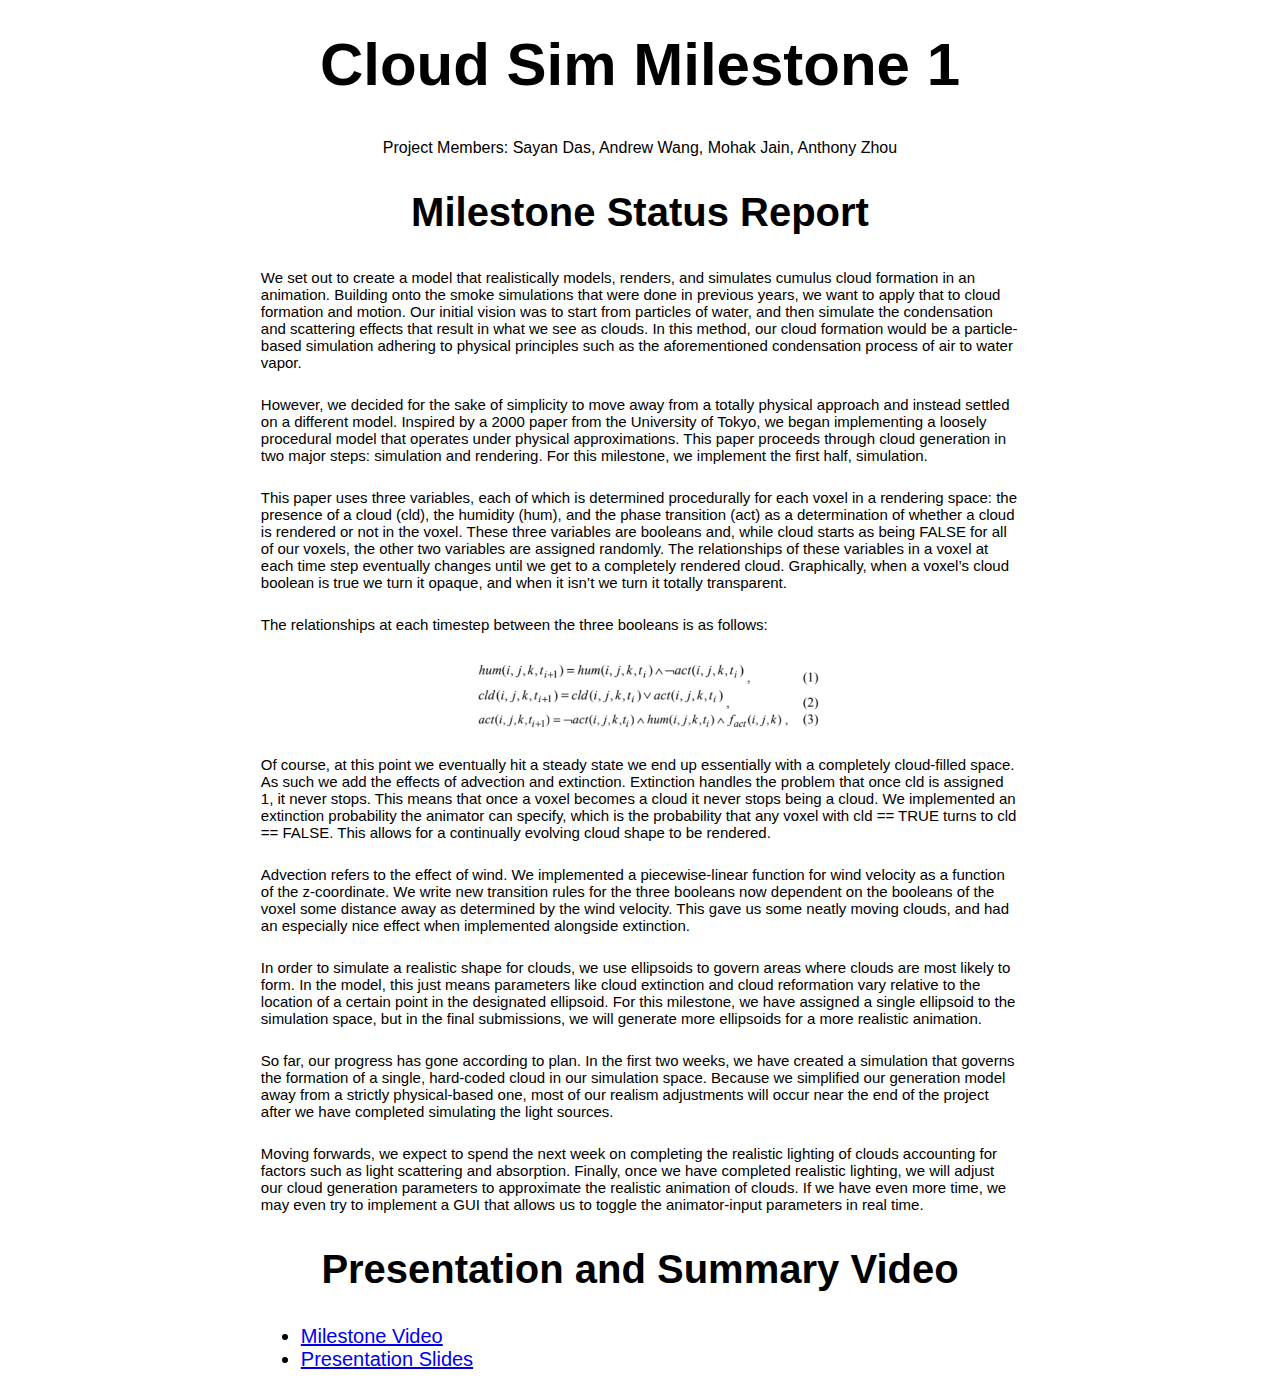
<file: docs/milestone.html>
<head>
  <link rel="stylesheet" href="./styles.css">
</head>
<body>
	<div>
		<h1 id="title" align="center">Cloud Sim Milestone 1</h1>
		<div align="center">Project Members: Sayan Das, Andrew Wang, Mohak Jain, Anthony Zhou</div>

		<h2 align="center">Milestone Status Report</h2>
		<div class="content" align="center">
			We set out to create a model that realistically models, renders, and simulates cumulus cloud formation in an animation. Building onto the smoke simulations that were done in previous years, we want to apply that to cloud formation and motion. Our initial vision was to start from particles of water, and then simulate the condensation and scattering effects that result in what we see as clouds. In this method, our cloud formation would be a particle-based simulation adhering to physical principles such as the aforementioned condensation process of air to water vapor.
		</div>

		<div class="content" align="center">
			However, we decided for the sake of simplicity to move away from a totally physical approach and instead settled on a different model. Inspired by a 2000 paper from the University of Tokyo, we began implementing a loosely procedural model that operates under physical approximations. This paper proceeds through cloud generation in two major steps: simulation and rendering. For this milestone, we implement the first half, simulation.
		</div>


		<div class="content" align="center">
			This paper uses three variables, each of which is determined procedurally for each voxel in a rendering space: the presence of a cloud (cld), the humidity (hum), and the phase transition (act) as a determination of whether a cloud is rendered or not in the voxel. These three variables are booleans and, while cloud starts as being FALSE for all of our voxels, the other two variables are assigned randomly. The relationships of these variables in a voxel at each time step eventually changes until we get to a completely rendered cloud. Graphically, when a voxel’s cloud boolean is true we turn it opaque, and when it isn’t we turn it totally transparent.
		</div>

		<div class="content" align="center">
			The relationships at each timestep between the three booleans is as follows:
		</div>

		<div class="content" align="center">
			<img src="./images/equations.png" align="center">
		</div>

		<div class="content" align="center">
			Of course, at this point we eventually hit a steady state we end up essentially with a completely cloud-filled space. As such we add the effects of advection and extinction. Extinction handles the problem that once cld is assigned 1, it never stops. This means that once a voxel becomes a cloud it never stops being a cloud. We implemented an extinction probability the animator can specify, which is the probability that any voxel with cld == TRUE turns to cld == FALSE. This allows for a continually evolving cloud shape to be rendered.
		</div>

		<div class="content" align="center">
			Advection refers to the effect of wind. We implemented a piecewise-linear function for wind velocity as a function of the z-coordinate. We write new transition rules for the three booleans now dependent on the booleans of the voxel some distance away as determined by the wind velocity. This gave us some neatly moving clouds, and had an especially nice effect when implemented alongside extinction.
		</div>

		<div class="content" align="center">
			In order to simulate a realistic shape for clouds, we use ellipsoids to govern areas where clouds are most likely to form. In the model, this just means parameters like cloud extinction and cloud reformation vary relative to the location of a certain point in the designated ellipsoid. For this milestone, we have assigned a single ellipsoid to the simulation space, but in the final submissions, we will generate more ellipsoids for a more realistic animation. 
		</div>

		<div class="content" align="center">
			So far, our progress has gone according to plan. In the first two weeks, we have created a simulation that governs the formation of a single, hard-coded cloud in our simulation space. Because we simplified our generation model away from a strictly physical-based one, most of our realism adjustments will occur near the end of the project after we have completed simulating the light sources. 
		</div>

		<div class="content" align="center">
			Moving forwards, we expect to spend the next week on completing the realistic lighting of clouds accounting for factors such as light scattering and absorption. Finally, once we have completed realistic lighting, we will adjust our cloud generation parameters to approximate the realistic animation of clouds. 
			If we have even more time, we may even try to implement a GUI that allows us to toggle the animator-input parameters in real time.
		</div>

		<h2 align="center">Presentation and Summary Video</h2>
		<div class="content" align="center">

			<ul>
				<li>
			  			<a href="https://www.youtube.com/watch?v=yV6QB5XOazM">Milestone Video</a>
				</li>
			  	<li>
			  			<a href="https://docs.google.com/presentation/d/1mBnfOM6EvZffId00I2xdKSVQNXr1O2WCHiYGS9otaKM/edit?usp=sharing">Presentation Slides</a>
				</li>
			</ul>

		</div>




	
	</div>
</body>
</file>
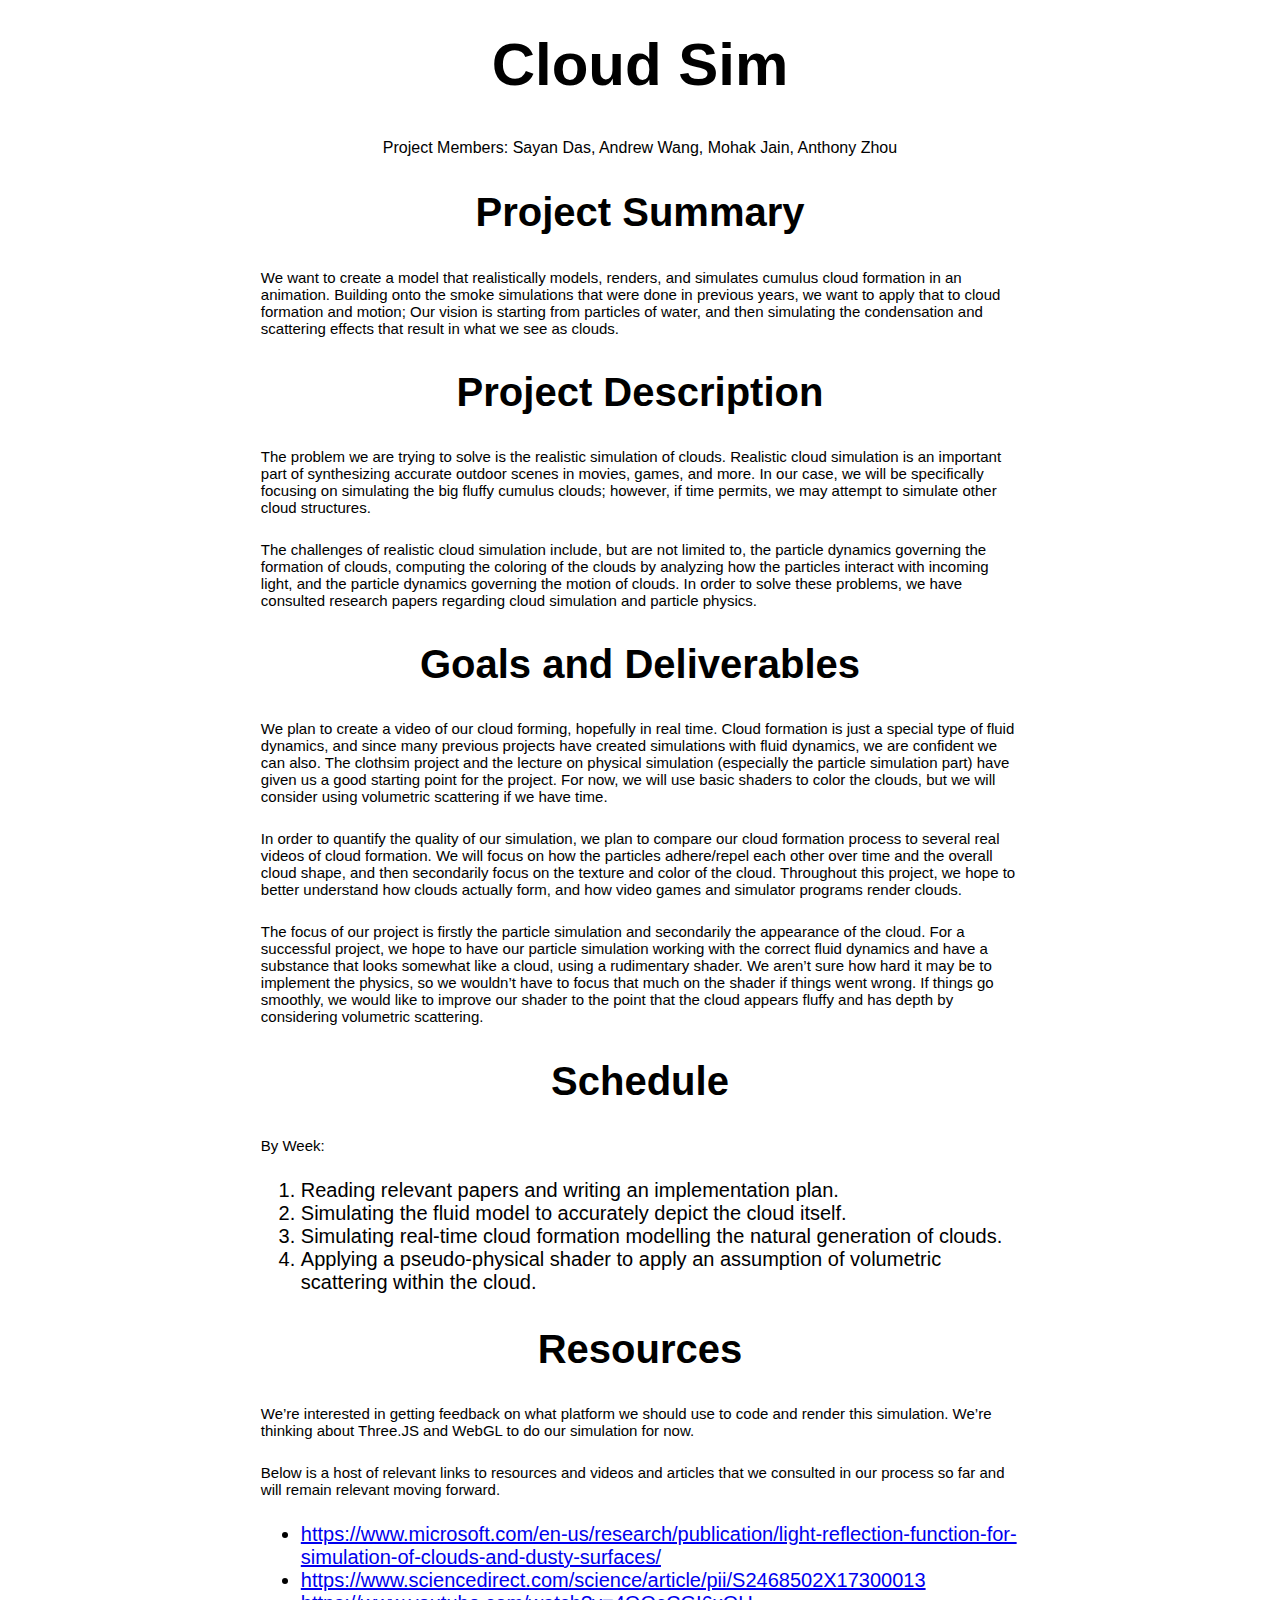
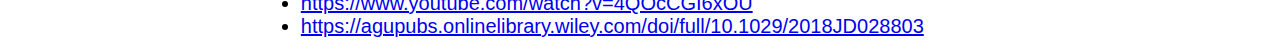
<file: docs/proposal.html>
<head>
  <link rel="stylesheet" href="./styles.css">
</head>
<body>
	<div>
		<h1 id="title" align="center">Cloud Sim</h1>
		<div align="center">Project Members: Sayan Das, Andrew Wang, Mohak Jain, Anthony Zhou</div>

		<h2 align="center">Project Summary</h2>
		<div class="content" align="center">
			We want to create a model that realistically models, renders, and simulates cumulus cloud formation in an animation. Building onto the smoke simulations that were done in previous years, we want to apply that to cloud formation and motion; Our vision is starting from particles of water, and then simulating the condensation and scattering effects that result in what we see as clouds.
		</div>

		<h2 align="center">Project Description</h2>
		<div class="content" align="center">
			The problem we are trying to solve is the realistic simulation of clouds. Realistic cloud simulation is an important part of synthesizing accurate outdoor scenes in movies, games, and more. In our case, we will be specifically focusing on simulating the big fluffy cumulus clouds; however, if time permits, we may attempt to simulate other cloud structures.
		</div>


		<div class="content" align="center">
			The challenges of realistic cloud simulation include, but are not limited to, the particle dynamics governing the formation of clouds, computing the coloring of the clouds by analyzing how the particles interact with incoming light, and the particle dynamics governing the motion of clouds. In order to solve these problems, we have consulted research papers regarding cloud simulation and particle physics. 

		</div>

		<h2 align="center">Goals and Deliverables</h2>
		<div class="content" align="center">
			We plan to create a video of our cloud forming, hopefully in real time. Cloud formation is just a special type of fluid dynamics, and since many previous projects have created simulations with fluid dynamics, we are confident we can also. The clothsim project and the lecture on physical simulation (especially the particle simulation part) have given us a good starting point for the project. For now, we will use basic shaders to color the clouds, but we will consider using volumetric scattering if we have time.
		</div>

		<div class="content" align="center">
			In order to quantify the quality of our simulation, we plan to compare our cloud formation process to several real videos of cloud formation. We will focus on how the particles adhere/repel each other over time and the overall cloud shape, and then secondarily focus on the texture and color of the cloud. Throughout this project, we hope to better understand how clouds actually form, and how video games and simulator programs render clouds.
		</div>

		<div class="content" align="center">
			The focus of our project is firstly the particle simulation and secondarily the appearance of the cloud. For a successful project, we hope to have our particle simulation working with the correct fluid dynamics and have a substance that looks somewhat like a cloud, using a rudimentary shader. We aren’t sure how hard it may be to implement the physics, so we wouldn’t have to focus that much on the shader if things went wrong. If things go smoothly, we would like to improve our shader to the point that the cloud appears fluffy and has depth by considering volumetric scattering.
		</div>

		<h2 align="center">Schedule</h2>
		<div class="content" align="center">
			By Week:
		</div>
		<div class="content">
			<ol>
			  <li>Reading relevant papers and writing an implementation plan.</li>
			  <li>Simulating the fluid model to accurately depict the cloud itself.</li>
			  <li>Simulating real-time cloud formation modelling the natural generation of clouds.</li>
			  <li>Applying a pseudo-physical shader to apply an assumption of volumetric scattering within the cloud.</li>
			</ol>
		</div>

		<h2 align="center">Resources</h2>
		<div class="content" align="center">
			We’re interested in getting feedback on what platform we should use to code and render this simulation. We’re thinking about Three.JS and WebGL to do our simulation for now.
		</div>

		<div class="content" align="center">
			Below is a host of relevant links to resources and videos and articles that we consulted in our process so far and will remain relevant moving forward.
		</div>

		<div class="content" align="center">

			<ul>
			  	<li>
			  			<a href="https://www.microsoft.com/en-us/research/publication/light-reflection-function-for-simulation-of-clouds-and-dusty-surfaces/">https://www.microsoft.com/en-us/research/publication/light-reflection-function-for-simulation-of-clouds-and-dusty-surfaces/</a>
				</li>
			  	<li>
			  		<a href="https://www.sciencedirect.com/science/article/pii/S2468502X17300013">https://www.sciencedirect.com/science/article/pii/S2468502X17300013</a>
				</li>
			  	<li>
			  		<a href="https://www.youtube.com/watch?v=4QOcCGI6xOU">https://www.youtube.com/watch?v=4QOcCGI6xOU</a>
				</li>
				<li>
			  		<a href="https://agupubs.onlinelibrary.wiley.com/doi/full/10.1029/2018JD028803">https://agupubs.onlinelibrary.wiley.com/doi/full/10.1029/2018JD028803</a>
				</li>
			</ul>

		</div>




	
	</div>
</body>
</file>
<file: docs/styles.css>
#title {
	margin-top: 30px;
	font-size: 60px;
}

.content {
	margin-right: 20%;
	margin-left: 20%;
	margin-top: 25px;
	text-align: left;

	font-size: 15px;
}

li {
	font-size: 20px;
}

h2 {
	font-size: 40px;
}

img {
	display: block;
	margin-left: auto;
	margin-right: auto;
	width: 50%;
}

body {
	font-family: Helvetica, sans-serif;
}
</file>
